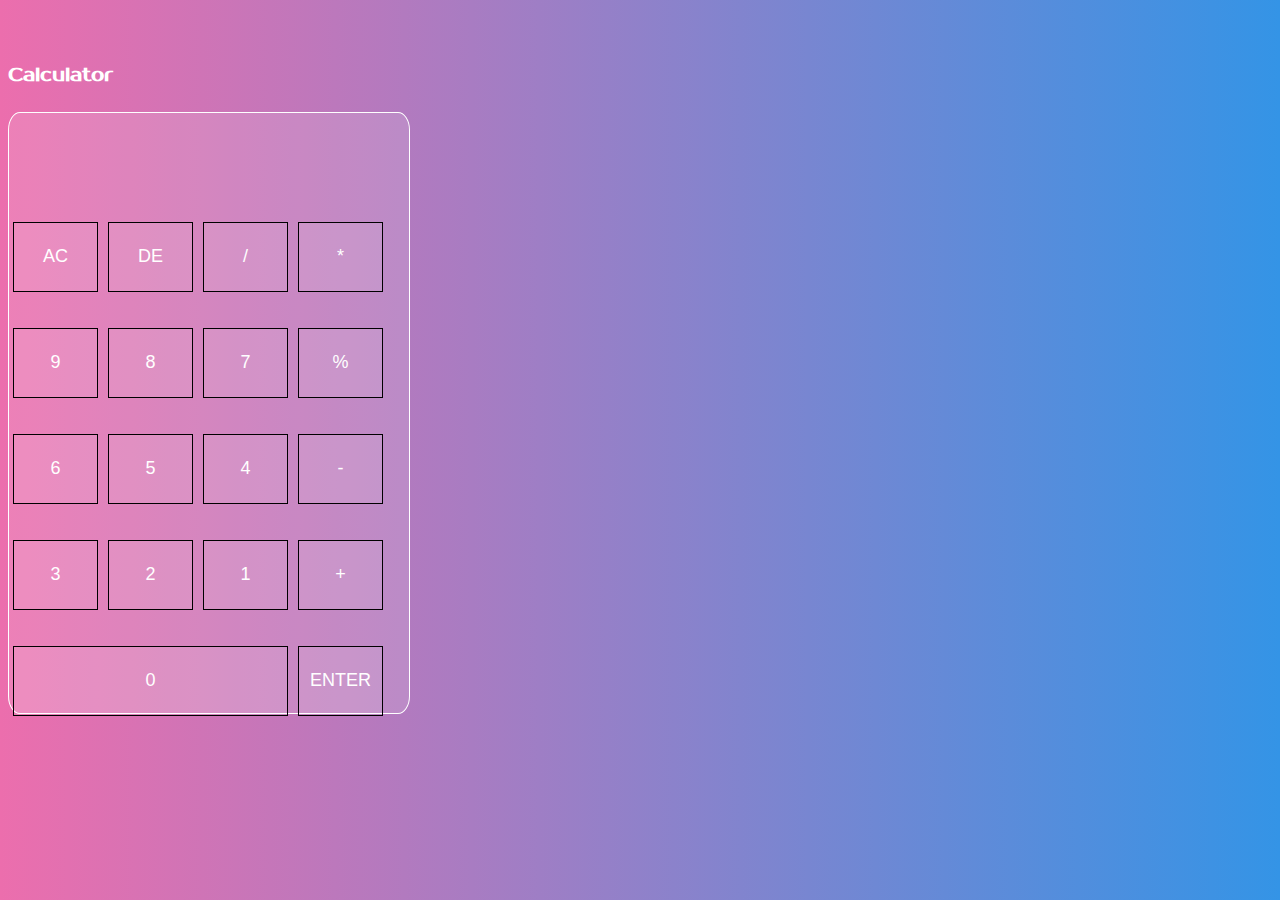
<file: Calculator/index.html>
<!DOCTYPE html>
<html>
<head>
	<meta charset="utf-8" lang="en">
	<meta name="viewport" content="width=device-width, initial-scale=1">
	<title>Calculator</title>
	<link href="https://cdn.jsdelivr.net/npm/bootstrap@5.0.2/dist/css/bootstrap.min.css" rel="stylesheet" integrity="sha384-EVSTQN3/azprG1Anm3QDgpJLIm9Nao0Yz1ztcQTwFspd3yD65VohhpuuCOmLASjC" crossorigin="anonymous">
	<link rel="stylesheet" type="text/css" href="style.css">
<body>
	<script type="text/javascript">
		function calc()
		{
			var value = document.getElementById("display").innerHTML;
			var ans = eval(value);
			document.getElementById("display").innerHTML = ans;
		}
		function del()
		{
			var value = document.getElementById("display").innerHTML;
			var ans = value.slice(0,-1);
			document.getElementById("display").innerHTML = ans;
		}
	</script>
	<div class="container-fluid content">
		<div class="container">
			<h3 class="text-center">Calculator</h3>
			<div class="container box">
				<br/>
				<h3 class="text-end" id="display"></h3>
				<p>
					<button onclick="document.getElementById('display').innerHTML = '';">AC</button>
					<button onclick="del()">DE</button>
					<button onclick="document.getElementById('display').innerHTML += '/';">/</button>
					<button onclick="document.getElementById('display').innerHTML += '*';">*</button>
				</p>
				<p>
					<button onclick="document.getElementById('display').innerHTML += '9';">9</button>
					<button onclick="document.getElementById('display').innerHTML += '8';">8</button>
					<button onclick="document.getElementById('display').innerHTML += '7';">7</button>
					<button onclick="document.getElementById('display').innerHTML += '%';">%</button>
				</p>
				<p>
					<button onclick="document.getElementById('display').innerHTML += '6';">6</button>
					<button onclick="document.getElementById('display').innerHTML += '5';">5</button>
					<button onclick="document.getElementById('display').innerHTML += '4';">4</button>
					<button onclick="document.getElementById('display').innerHTML += '-';">-</button>
				</p>
				<p>
					<button onclick="document.getElementById('display').innerHTML += '3';">3</button>
					<button onclick="document.getElementById('display').innerHTML += '2';">2</button>
					<button onclick="document.getElementById('display').innerHTML += '1';">1</button>
					<button onclick="document.getElementById('display').innerHTML += '+';">+</button>
				</p>
				<p>
					<button class="third" onclick="document.getElementById('display').innerHTML = '0';">0</button>
					<button class="one" onclick='calc()'>ENTER</button>
				</p>
			</div>
		</div>
	</div>

	<script src="https://cdn.jsdelivr.net/npm/bootstrap@5.0.2/dist/js/bootstrap.bundle.min.js" integrity="sha384-MrcW6ZMFYlzcLA8Nl+NtUVF0sA7MsXsP1UyJoMp4YLEuNSfAP+JcXn/tWtIaxVXM" crossorigin="anonymous"></script>
	<script src="https://cdn.jsdelivr.net/npm/@popperjs/core@2.9.2/dist/umd/popper.min.js" integrity="sha384-IQsoLXl5PILFhosVNubq5LC7Qb9DXgDA9i+tQ8Zj3iwWAwPtgFTxbJ8NT4GN1R8p" crossorigin="anonymous"></script>
	<script src="https://cdn.jsdelivr.net/npm/bootstrap@5.0.2/dist/js/bootstrap.min.js" integrity="sha384-cVKIPhGWiC2Al4u+LWgxfKTRIcfu0JTxR+EQDz/bgldoEyl4H0zUF0QKbrJ0EcQF" crossorigin="anonymous"></script>
</body>
</html>
</file>
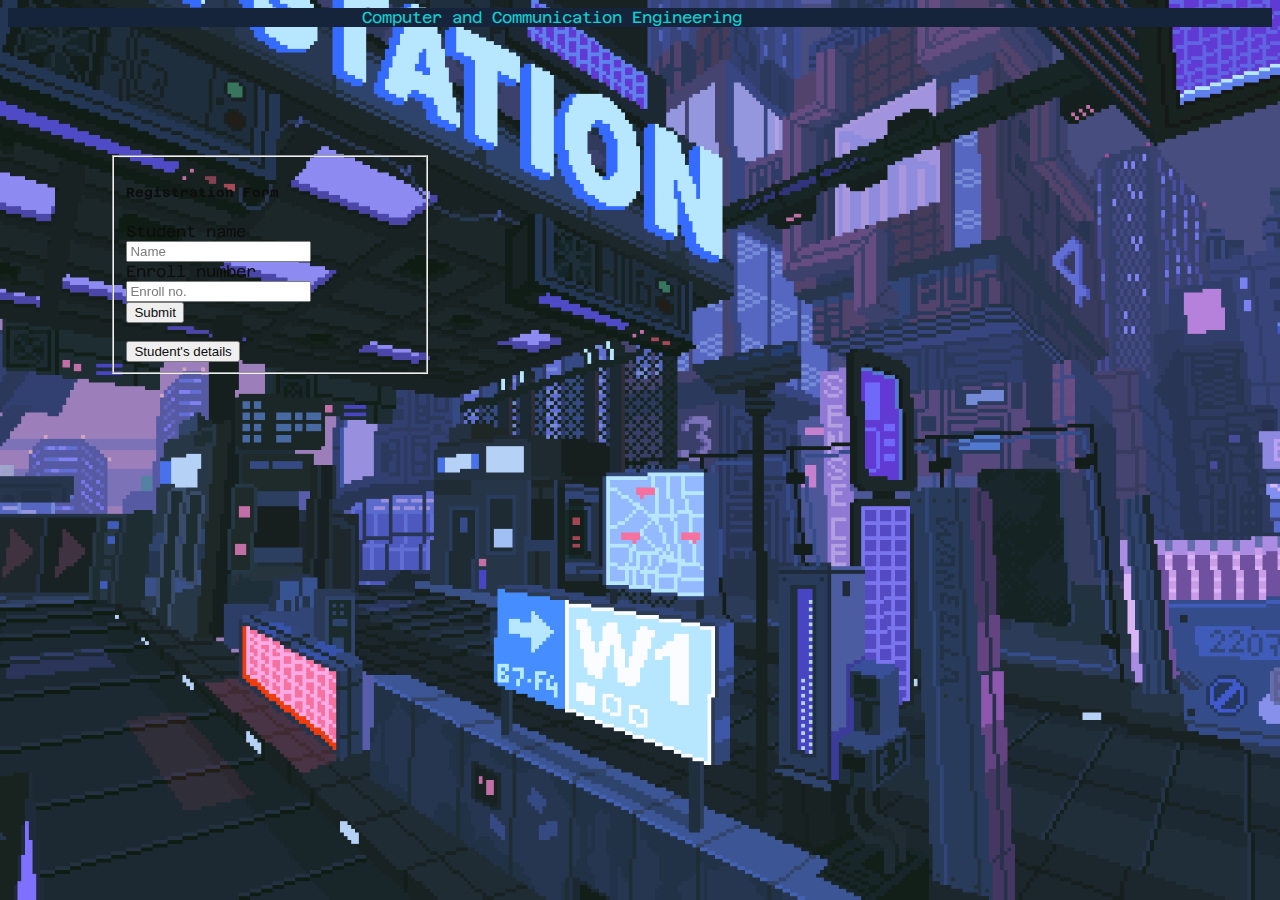
<file: Register form/index.html>
<!DOCTYPE html>
<html>
  <head>
    <meta charset="utf-8">
    <title>Rakesh Kumar </title>
    <meta name="viewport" content="width=device-width, initial-scale=1.0">
    <link rel="shortcut icon" href="image/fav-icon.png" type="image/x-icon">
    <!-- Bootstrap CSS -->
	<link href="https://cdn.jsdelivr.net/npm/bootstrap@5.0.2/dist/css/bootstrap.min.css" rel="stylesheet" integrity="sha384-EVSTQN3/azprG1Anm3QDgpJLIm9Nao0Yz1ztcQTwFspd3yD65VohhpuuCOmLASjC" crossorigin="anonymous">
	<!-- My Css -->
    <link rel="stylesheet" type="text/css" href="index.css">
	<!-- Javascript libraries -->
	<script src="node_modules/papaparse/papaparse.js"></script>	
  </head>
  <body>
	    <header id="nav-header">
	    	<nav class="navbar navbar-expand-lg">
	  				<div class="container">
  						<h class="navbar-brand">
                            Computer and Communication Engineering       
                        </h>
					</div>    					
			</nav>
    	</header>
	    <!-- End Header -->

	    <!-- Content -->
	    <div class="container" id="card">
				<fieldset>
					<div class="card" style="width: 18rem;">
						<div class="card-body">
						<div>
						  <h5 id="register_title" class="card-title">Registration Form</h5>
						  <form action="registration.php" method="POST">
						 	<div class="mb-3">
								<label id="username" for="disabledTextInput" class="form-label">Student name</label>
								<input type="text" id="username-value" class="form-control" placeholder="Name" name="student_name">
				  			</div>
				  			<div class="mb-3">
								<label id="register_no" for="disabledTextInput class="form-label">Enroll number</label>
								<input type="text" id="register-value" class="form-control" placeholder="Enroll no." name="reg_no">
				  			</div>
				  			<button type="submit" id="submit-btn" class="btn btn-primary">Submit</button>
						  </form>
						</div><br/>
					
						<a href="details.html" id="detail-button"><button type="submit" class="btn btn-success">Student's details</button></a>
						</div>		  
					</fieldset>	
						  
			
		</div>
  		<!-- JavaScript Code -->
		  <script src="https://cdn.jsdelivr.net/npm/bootstrap@5.0.2/dist/js/bootstrap.bundle.min.js" integrity="sha384-MrcW6ZMFYlzcLA8Nl+NtUVF0sA7MsXsP1UyJoMp4YLEuNSfAP+JcXn/tWtIaxVXM" crossorigin="anonymous"></script>
  		<!-- Separate -->
		<script src="https://cdn.jsdelivr.net/npm/@popperjs/core@2.9.2/dist/umd/popper.min.js" integrity="sha384-IQsoLXl5PILFhosVNubq5LC7Qb9DXgDA9i+tQ8Zj3iwWAwPtgFTxbJ8NT4GN1R8p" crossorigin="anonymous"></script>
		<script src="https://cdn.jsdelivr.net/npm/bootstrap@5.0.2/dist/js/bootstrap.min.js" integrity="sha384-cVKIPhGWiC2Al4u+LWgxfKTRIcfu0JTxR+EQDz/bgldoEyl4H0zUF0QKbrJ0EcQF" crossorigin="anonymous"></script>
		<!-- Own Js -->
		
		<!-- Footer -->

  </body>
</html>
</file>
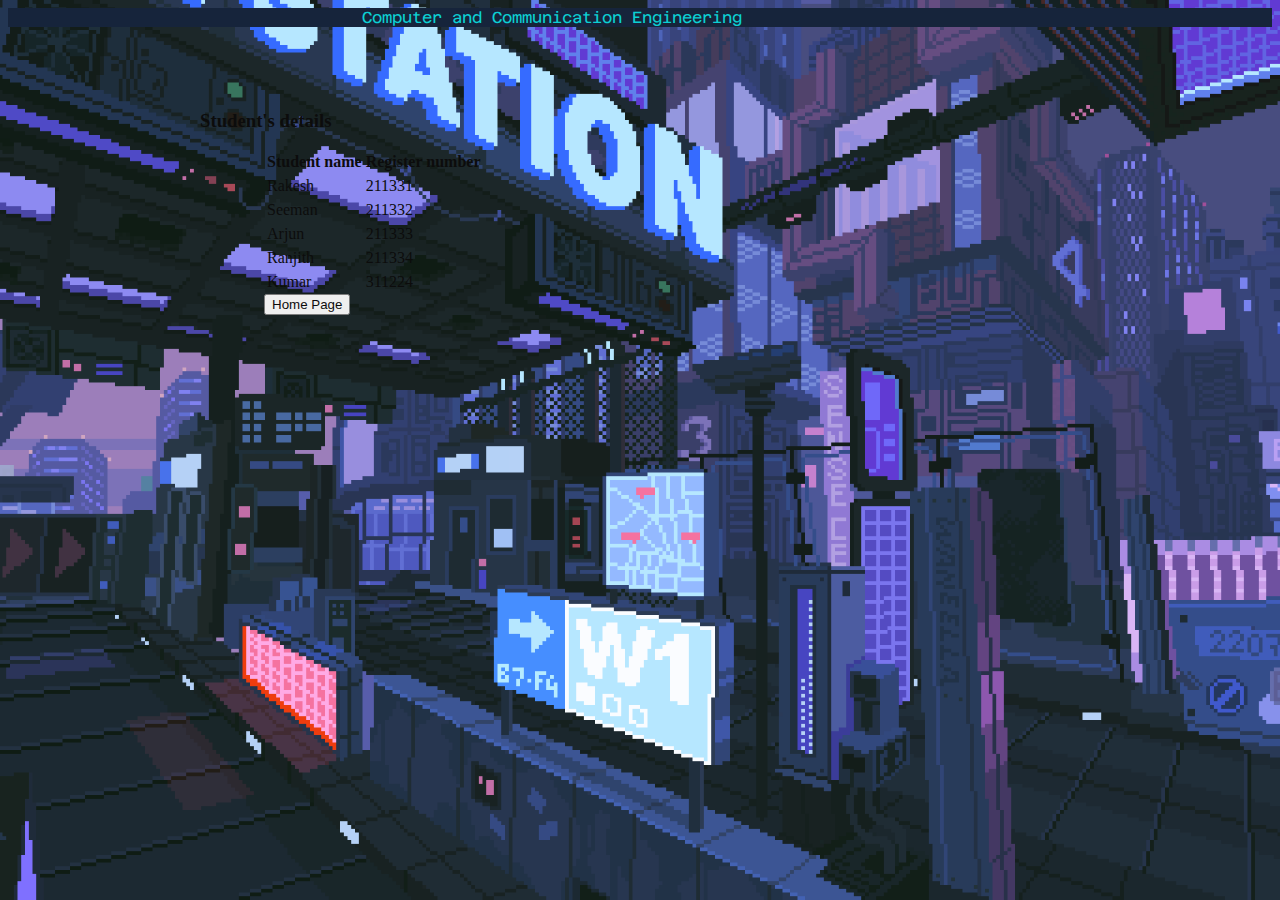
<file: Register form/details.html>
<!DOCTYPE html>
<html>
  <head>
    <meta charat="utf-8">
    <title>Rakesh Kumar </title>
    <meta name="viewport" content="width=device-width, initial-scale=1.0">
    <link rel="shortcut icon" href="image/fav-icon.png" type="image/x-icon">
    <!-- Bootstrap CSS -->
    <link href="https://cdn.jsdelivr.net/npm/bootstrap@5.0.2/dist/css/bootstrap.min.css" rel="stylesheet" integrity="sha384-EVSTQN3/azprG1Anm3QDgpJLIm9Nao0Yz1ztcQTwFspd3yD65VohhpuuCOmLASjC" crossorigin="anonymous">
    <!-- My Css -->
    <link rel="stylesheet" type="text/css" href="details.css">
    <!-- Javascript Library -->
    <script src="node_modules/papaparse/papaparse.js"></script>
    <!-- Detail Javascript -->
    <script src="details.js"></script>
  </head>
  <body>
	    <header id="nav-header">
	    	<nav class="navbar navbar-expand-lg">
	  				<div class="container">
  						<h class="navbar-brand">
                            Computer and Communication Engineering       
                        </h>
					</div>    					
			</nav>
    	</header>
        <main id="content">
            <div class="container">
                <div class="card text-center">
                    <div class="card-header">
                      <h3>Student's details</h3>
                    </div>
                    <div class="card-body">
                      <table class="table">
                        <thead>
                          <tr>
                            <th scope="col">Student name</th>
                            <th scope="col">Register number</th>
                          </tr>
                        </thead>
                        <tbody id="table-body">
                        </tbody>
                      </table>
                      <a href="index.html" id="detail-button"><button type="submit" class="btn btn-primary">Home Page</button></a>                    
                    </div>
                  </div>
              </div>
        </main>
</body>
</html>
</file>
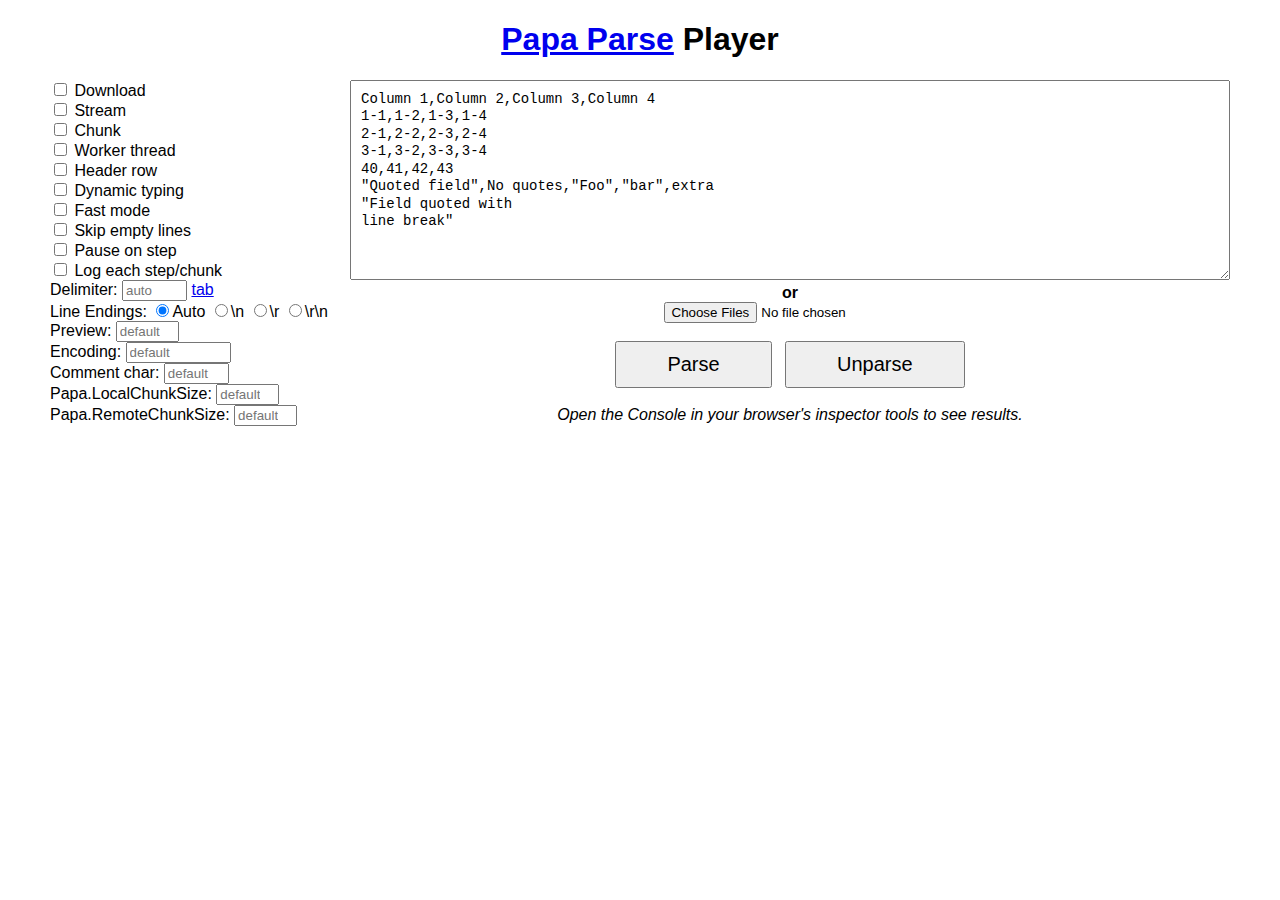
<file: Register form/node_modules/papaparse/player/player.html>
<!DOCTYPE html>
<html>
	<head>
		<title>Papa Parse Player</title>
		<meta charset="utf-8">
		<link rel="stylesheet" href="player.css">
		<script src="http://ajax.googleapis.com/ajax/libs/jquery/3.5.1/jquery.min.js"></script>
		<script src="../papaparse.js"></script>
		<script src="player.js"></script>
	</head>
	<body>
		<h1><a href="http://papaparse.com">Papa Parse</a> Player</h1>

		<div class="grid-container">

			<div class="grid-25">
				<label><input type="checkbox" id="download"> Download</label>
				<label><input type="checkbox" id="stream"> Stream</label>
				<label><input type="checkbox" id="chunk"> Chunk</label>
				<label><input type="checkbox" id="worker"> Worker thread</label>
				<label><input type="checkbox" id="header"> Header row</label>
				<label><input type="checkbox" id="dynamicTyping"> Dynamic typing</label>
				<label><input type="checkbox" id="fastmode"> Fast mode</label>
				<label><input type="checkbox" id="skipEmptyLines"> Skip empty lines</label>
				<label><input type="checkbox" id="step-pause"> Pause on step</label>
				<label><input type="checkbox" id="print-steps"> Log each step/chunk</label>
				
				<label>Delimiter: <input type="text" size="5" placeholder="auto" id="delimiter"> <a href="javascript:" id="insert-tab">tab</a></label>

				Line Endings: 

				<label style="display: inline;"><input type="radio" name="newline" id="newline-auto" checked>Auto</label>
				<label style="display: inline;"><input type="radio" name="newline" id="newline-n">\n</label>
				<label style="display: inline;"><input type="radio" name="newline" id="newline-r">\r</label>
				<label style="display: inline;"><input type="radio" name="newline" id="newline-rn">\r\n</label>				
				
				<label>Preview: <input type="number" min="0" max="1000" placeholder="default" id="preview"></label>
				
				<label>Encoding: <input type="text" id="encoding" placeholder="default" size="10"></label>
				
				<label>Comment char: <input type="text" size="5" maxlength="1" placeholder="default" id="comments"></label>
				
				<label>Papa.LocalChunkSize: <input type="number" min="0" placeholder="default" id="localChunkSize"></label>
				
				<label>Papa.RemoteChunkSize: <input type="number" min="0" placeholder="default" id="remoteChunkSize"></label>
			</div>

			<div class="grid-75 text-center">

				<textarea id="input" placeholder="Input">Column 1,Column 2,Column 3,Column 4
1-1,1-2,1-3,1-4
2-1,2-2,2-3,2-4
3-1,3-2,3-3,3-4
40,41,42,43
"Quoted field",No quotes,"Foo","bar",extra
"Field quoted with
line break"</textarea>
		
				<br>
				<b>or</b>
				<br>

				<input type="file" id="files" multiple>
			
				<br><br>

				<button id="submit-parse">Parse</button>
				&nbsp;
				<button id="submit-unparse">Unparse</button>

				<br><br>

				<i>Open the Console in your browser's inspector tools to see results.</i>
			</div>

		</div>
	</body>
</html>
</file>
<file: Calculator/style.css>
@import url('https://fonts.googleapis.com/css2?family=Prosto+One&display=swap');
body {
    background: linear-gradient(270deg,#3494E6,#EC6EAD);
    font-family: 'Prosto One', cursive;
    color: white;
}

.content {
	margin-top: 5%;
}

.box {
	margin-top: 2%;
	height: 600px;
	width: 400px;
	background: rgba(255, 255, 255, 0.13);
	border-radius: 3%;
	border: 1px solid white;
}

button {
	width: 85px;
	height: 70px;
	background: rgba(255, 255, 255, 0.1);
	border: 1px solid black	;
	margin-left: 1%;
	margin-top: 5%;
	color: white;
	font-size: large;
}

button:hover {
	background: rgba(0, 0, 0, 0.1);
}

.third {
	width: 275px;
}

#display {
	height: 30px;
}

@media all and (max-width: 640px)
{
	body {
		background: linear-gradient(270deg,#e96443,#904e95);
	}

	.content {
		margin-top: 15%;
	}

	.box {
		margin-top: 10%;
		width: 350px;
	}

	button {
		width: 70px;
		font-size: small;
	}

	.third {
		width: 230px;
	}


}
</file>
<file: Register form/index.css>
@import url('https://fonts.googleapis.com/css2?family=Alumni+Sans:ital,wght@1,300&family=Azeret+Mono:ital,wght@1,500&display=swap');
@import url('https://fonts.googleapis.com/css2?family=Anton&family=Oswald:wght@700&display=swap');
@import url('https://fonts.googleapis.com/css2?family=Abril+Fatface&family=Anton&family=Orbitron:wght@900&family=Oswald:wght@700&family=Permanent+Marker&display=swap');
@import url('https://fonts.googleapis.com/css2?family=Fjalla+One&display=swap');

html{
	cursor: context-menu;
    background: url(background.gif) no-repeat center center fixed;
	-webkit-background-size: cover;
    -moz-background-size: cover;
    -o-background-size: cover;
    background-size: cover;
    opacity: 95%;
}

#nav-header{
	background-color: #0A1931;
}

#card{
	position: absolute;
	display: flex;
	justify-content: center;
	align-items: center;
	margin-top: 10%;
	margin-left: 8%;
}

.navbar-brand{
	margin-left: 28%;
	color:darkturquoise;
	font-family: 'Alumni Sans', sans-serif;
	font-family: 'Azeret Mono', monospace;
}


#register_no{
	color: black;
	font-family: 'Alumni Sans', sans-serif;
	font-family: 'Azeret Mono', monospace;
}

#username{
	color: black;
	font-family: 'Alumni Sans', sans-serif;
	font-family: 'Azeret Mono', monospace;
}

#register_title{
	color: black;
	font-family: 'Alumni Sans', sans-serif;
	font-family: 'Azeret Mono', monospace;
}
</file>
<file: Register form/details.css>
@import url('https://fonts.googleapis.com/css2?family=Alumni+Sans:ital,wght@1,300&family=Azeret+Mono:ital,wght@1,500&display=swap');
@import url('https://fonts.googleapis.com/css2?family=Anton&family=Oswald:wght@700&display=swap');
@import url('https://fonts.googleapis.com/css2?family=Abril+Fatface&family=Anton&family=Orbitron:wght@900&family=Oswald:wght@700&family=Permanent+Marker&display=swap');
@import url('https://fonts.googleapis.com/css2?family=Fjalla+One&display=swap');

html{
	cursor: context-menu;
    background: url(background.gif) no-repeat center center fixed;
	-webkit-background-size: cover;
    -moz-background-size: cover;
    -o-background-size: cover;
    background-size: cover;
    opacity: 95%;
}

#nav-header{
	background-color: #0A1931;
}

.card{
    position: absolute;
    min-height: 60%;
    min-width: 50%;
    margin-left: 15%;
    margin-top: 5%;    
}

.navbar-brand{
	margin-left: 28%;
	color:darkturquoise;
	font-family: 'Alumni Sans', sans-serif;
	font-family: 'Azeret Mono', monospace;
}

.card-body{
    margin-left: 10%;
    margin-right: 10%;
}
</file>
<file: Register form/node_modules/papaparse/player/player.css>
body {
	font-family: 'Source Sans Pro', sans-serif;
}

h1 {
	text-align: center;
}

textarea,
button {
	font-size: 14px;
}

textarea {
	box-sizing: border-box;
	font: 14px/1.25em Menlo, Monaco, 'Courier New', monospace;
	width: 100%;
	padding: 10px;
	max-width: 900px;
	height: 200px;
}

button {
	padding: 10px 50px;
	font-size: 20px;
}

label {
	display: block;
}

input[type=number] {
	width: 55px;
}


.text-center {
	text-align: center;
}









/* ============================================ */
/* This file has a mobile-to-desktop breakpoint */
/* ============================================ */
@media screen and (max-width: 400px) {
	@-ms-viewport {
		width: 320px;
	}
}
.clear {
	clear: both;
	display: block;
	overflow: hidden;
	visibility: hidden;
	width: 0;
	height: 0;
}

.grid-container:before, .clearfix:before,
.grid-container:after,
.clearfix:after {
	content: ".";
	display: block;
	overflow: hidden;
	visibility: hidden;
	font-size: 0;
	line-height: 0;
	width: 0;
	height: 0;
}

.grid-container:after, .clearfix:after {
	clear: both;
}

.grid-container {
	margin-left: auto;
	margin-right: auto;
	max-width: 1200px;
	padding-left: 10px;
	padding-right: 10px;
}

.grid-5, .mobile-grid-5, .grid-10, .mobile-grid-10, .grid-15, .mobile-grid-15, .grid-20, .mobile-grid-20, .grid-25, .mobile-grid-25, .grid-30, .mobile-grid-30, .grid-35, .mobile-grid-35, .grid-40, .mobile-grid-40, .grid-45, .mobile-grid-45, .grid-50, .mobile-grid-50, .grid-55, .mobile-grid-55, .grid-60, .mobile-grid-60, .grid-65, .mobile-grid-65, .grid-70, .mobile-grid-70, .grid-75, .mobile-grid-75, .grid-80, .mobile-grid-80, .grid-85, .mobile-grid-85, .grid-90, .mobile-grid-90, .grid-95, .mobile-grid-95, .grid-100, .mobile-grid-100, .grid-33, .mobile-grid-33, .grid-66, .mobile-grid-66 {
	-moz-box-sizing: border-box;
	-webkit-box-sizing: border-box;
	box-sizing: border-box;
	padding-left: 10px;
	padding-right: 10px;
}

.grid-parent {
	padding-left: 0;
	padding-right: 0;
}

@media screen and (max-width: 767px) {
	.mobile-grid-100:before,
	.mobile-grid-100:after {
		content: ".";
		display: block;
		overflow: hidden;
		visibility: hidden;
		font-size: 0;
		line-height: 0;
		width: 0;
		height: 0;
	}

	.mobile-grid-100:after {
		clear: both;
	}

	.mobile-push-5, .mobile-pull-5, .mobile-push-10, .mobile-pull-10, .mobile-push-15, .mobile-pull-15, .mobile-push-20, .mobile-pull-20, .mobile-push-25, .mobile-pull-25, .mobile-push-30, .mobile-pull-30, .mobile-push-35, .mobile-pull-35, .mobile-push-40, .mobile-pull-40, .mobile-push-45, .mobile-pull-45, .mobile-push-50, .mobile-pull-50, .mobile-push-55, .mobile-pull-55, .mobile-push-60, .mobile-pull-60, .mobile-push-65, .mobile-pull-65, .mobile-push-70, .mobile-pull-70, .mobile-push-75, .mobile-pull-75, .mobile-push-80, .mobile-pull-80, .mobile-push-85, .mobile-pull-85, .mobile-push-90, .mobile-pull-90, .mobile-push-95, .mobile-pull-95, .mobile-push-33, .mobile-pull-33, .mobile-push-66, .mobile-pull-66 {
		position: relative;
	}

	.hide-on-mobile {
		display: none !important;
	}

	.mobile-grid-5 {
		float: left;
		width: 5%;
	}

	.mobile-prefix-5 {
		margin-left: 5%;
	}

	.mobile-suffix-5 {
		margin-right: 5%;
	}

	.mobile-push-5 {
		left: 5%;
	}

	.mobile-pull-5 {
		left: -5%;
	}

	.mobile-grid-10 {
		float: left;
		width: 10%;
	}

	.mobile-prefix-10 {
		margin-left: 10%;
	}

	.mobile-suffix-10 {
		margin-right: 10%;
	}

	.mobile-push-10 {
		left: 10%;
	}

	.mobile-pull-10 {
		left: -10%;
	}

	.mobile-grid-15 {
		float: left;
		width: 15%;
	}

	.mobile-prefix-15 {
		margin-left: 15%;
	}

	.mobile-suffix-15 {
		margin-right: 15%;
	}

	.mobile-push-15 {
		left: 15%;
	}

	.mobile-pull-15 {
		left: -15%;
	}

	.mobile-grid-20 {
		float: left;
		width: 20%;
	}

	.mobile-prefix-20 {
		margin-left: 20%;
	}

	.mobile-suffix-20 {
		margin-right: 20%;
	}

	.mobile-push-20 {
		left: 20%;
	}

	.mobile-pull-20 {
		left: -20%;
	}

	.mobile-grid-25 {
		float: left;
		width: 25%;
	}

	.mobile-prefix-25 {
		margin-left: 25%;
	}

	.mobile-suffix-25 {
		margin-right: 25%;
	}

	.mobile-push-25 {
		left: 25%;
	}

	.mobile-pull-25 {
		left: -25%;
	}

	.mobile-grid-30 {
		float: left;
		width: 30%;
	}

	.mobile-prefix-30 {
		margin-left: 30%;
	}

	.mobile-suffix-30 {
		margin-right: 30%;
	}

	.mobile-push-30 {
		left: 30%;
	}

	.mobile-pull-30 {
		left: -30%;
	}

	.mobile-grid-35 {
		float: left;
		width: 35%;
	}

	.mobile-prefix-35 {
		margin-left: 35%;
	}

	.mobile-suffix-35 {
		margin-right: 35%;
	}

	.mobile-push-35 {
		left: 35%;
	}

	.mobile-pull-35 {
		left: -35%;
	}

	.mobile-grid-40 {
		float: left;
		width: 40%;
	}

	.mobile-prefix-40 {
		margin-left: 40%;
	}

	.mobile-suffix-40 {
		margin-right: 40%;
	}

	.mobile-push-40 {
		left: 40%;
	}

	.mobile-pull-40 {
		left: -40%;
	}

	.mobile-grid-45 {
		float: left;
		width: 45%;
	}

	.mobile-prefix-45 {
		margin-left: 45%;
	}

	.mobile-suffix-45 {
		margin-right: 45%;
	}

	.mobile-push-45 {
		left: 45%;
	}

	.mobile-pull-45 {
		left: -45%;
	}

	.mobile-grid-50 {
		float: left;
		width: 50%;
	}

	.mobile-prefix-50 {
		margin-left: 50%;
	}

	.mobile-suffix-50 {
		margin-right: 50%;
	}

	.mobile-push-50 {
		left: 50%;
	}

	.mobile-pull-50 {
		left: -50%;
	}

	.mobile-grid-55 {
		float: left;
		width: 55%;
	}

	.mobile-prefix-55 {
		margin-left: 55%;
	}

	.mobile-suffix-55 {
		margin-right: 55%;
	}

	.mobile-push-55 {
		left: 55%;
	}

	.mobile-pull-55 {
		left: -55%;
	}

	.mobile-grid-60 {
		float: left;
		width: 60%;
	}

	.mobile-prefix-60 {
		margin-left: 60%;
	}

	.mobile-suffix-60 {
		margin-right: 60%;
	}

	.mobile-push-60 {
		left: 60%;
	}

	.mobile-pull-60 {
		left: -60%;
	}

	.mobile-grid-65 {
		float: left;
		width: 65%;
	}

	.mobile-prefix-65 {
		margin-left: 65%;
	}

	.mobile-suffix-65 {
		margin-right: 65%;
	}

	.mobile-push-65 {
		left: 65%;
	}

	.mobile-pull-65 {
		left: -65%;
	}

	.mobile-grid-70 {
		float: left;
		width: 70%;
	}

	.mobile-prefix-70 {
		margin-left: 70%;
	}

	.mobile-suffix-70 {
		margin-right: 70%;
	}

	.mobile-push-70 {
		left: 70%;
	}

	.mobile-pull-70 {
		left: -70%;
	}

	.mobile-grid-75 {
		float: left;
		width: 75%;
	}

	.mobile-prefix-75 {
		margin-left: 75%;
	}

	.mobile-suffix-75 {
		margin-right: 75%;
	}

	.mobile-push-75 {
		left: 75%;
	}

	.mobile-pull-75 {
		left: -75%;
	}

	.mobile-grid-80 {
		float: left;
		width: 80%;
	}

	.mobile-prefix-80 {
		margin-left: 80%;
	}

	.mobile-suffix-80 {
		margin-right: 80%;
	}

	.mobile-push-80 {
		left: 80%;
	}

	.mobile-pull-80 {
		left: -80%;
	}

	.mobile-grid-85 {
		float: left;
		width: 85%;
	}

	.mobile-prefix-85 {
		margin-left: 85%;
	}

	.mobile-suffix-85 {
		margin-right: 85%;
	}

	.mobile-push-85 {
		left: 85%;
	}

	.mobile-pull-85 {
		left: -85%;
	}

	.mobile-grid-90 {
		float: left;
		width: 90%;
	}

	.mobile-prefix-90 {
		margin-left: 90%;
	}

	.mobile-suffix-90 {
		margin-right: 90%;
	}

	.mobile-push-90 {
		left: 90%;
	}

	.mobile-pull-90 {
		left: -90%;
	}

	.mobile-grid-95 {
		float: left;
		width: 95%;
	}

	.mobile-prefix-95 {
		margin-left: 95%;
	}

	.mobile-suffix-95 {
		margin-right: 95%;
	}

	.mobile-push-95 {
		left: 95%;
	}

	.mobile-pull-95 {
		left: -95%;
	}

	.mobile-grid-33 {
		float: left;
		width: 33.33333%;
	}

	.mobile-prefix-33 {
		margin-left: 33.33333%;
	}

	.mobile-suffix-33 {
		margin-right: 33.33333%;
	}

	.mobile-push-33 {
		left: 33.33333%;
	}

	.mobile-pull-33 {
		left: -33.33333%;
	}

	.mobile-grid-66 {
		float: left;
		width: 66.66667%;
	}

	.mobile-prefix-66 {
		margin-left: 66.66667%;
	}

	.mobile-suffix-66 {
		margin-right: 66.66667%;
	}

	.mobile-push-66 {
		left: 66.66667%;
	}

	.mobile-pull-66 {
		left: -66.66667%;
	}

	.mobile-grid-100 {
		clear: both;
		width: 100%;
	}
}
@media screen and (min-width: 768px) {
	.grid-100:before,
	.grid-100:after {
		content: ".";
		display: block;
		overflow: hidden;
		visibility: hidden;
		font-size: 0;
		line-height: 0;
		width: 0;
		height: 0;
	}

	.grid-100:after {
		clear: both;
	}

	.push-5, .pull-5, .push-10, .pull-10, .push-15, .pull-15, .push-20, .pull-20, .push-25, .pull-25, .push-30, .pull-30, .push-35, .pull-35, .push-40, .pull-40, .push-45, .pull-45, .push-50, .pull-50, .push-55, .pull-55, .push-60, .pull-60, .push-65, .pull-65, .push-70, .pull-70, .push-75, .pull-75, .push-80, .pull-80, .push-85, .pull-85, .push-90, .pull-90, .push-95, .pull-95, .push-33, .pull-33, .push-66, .pull-66 {
		position: relative;
	}

	.hide-on-desktop {
		display: none !important;
	}

	.grid-5 {
		float: left;
		width: 5%;
	}

	.prefix-5 {
		margin-left: 5%;
	}

	.suffix-5 {
		margin-right: 5%;
	}

	.push-5 {
		left: 5%;
	}

	.pull-5 {
		left: -5%;
	}

	.grid-10 {
		float: left;
		width: 10%;
	}

	.prefix-10 {
		margin-left: 10%;
	}

	.suffix-10 {
		margin-right: 10%;
	}

	.push-10 {
		left: 10%;
	}

	.pull-10 {
		left: -10%;
	}

	.grid-15 {
		float: left;
		width: 15%;
	}

	.prefix-15 {
		margin-left: 15%;
	}

	.suffix-15 {
		margin-right: 15%;
	}

	.push-15 {
		left: 15%;
	}

	.pull-15 {
		left: -15%;
	}

	.grid-20 {
		float: left;
		width: 20%;
	}

	.prefix-20 {
		margin-left: 20%;
	}

	.suffix-20 {
		margin-right: 20%;
	}

	.push-20 {
		left: 20%;
	}

	.pull-20 {
		left: -20%;
	}

	.grid-25 {
		float: left;
		width: 25%;
	}

	.prefix-25 {
		margin-left: 25%;
	}

	.suffix-25 {
		margin-right: 25%;
	}

	.push-25 {
		left: 25%;
	}

	.pull-25 {
		left: -25%;
	}

	.grid-30 {
		float: left;
		width: 30%;
	}

	.prefix-30 {
		margin-left: 30%;
	}

	.suffix-30 {
		margin-right: 30%;
	}

	.push-30 {
		left: 30%;
	}

	.pull-30 {
		left: -30%;
	}

	.grid-35 {
		float: left;
		width: 35%;
	}

	.prefix-35 {
		margin-left: 35%;
	}

	.suffix-35 {
		margin-right: 35%;
	}

	.push-35 {
		left: 35%;
	}

	.pull-35 {
		left: -35%;
	}

	.grid-40 {
		float: left;
		width: 40%;
	}

	.prefix-40 {
		margin-left: 40%;
	}

	.suffix-40 {
		margin-right: 40%;
	}

	.push-40 {
		left: 40%;
	}

	.pull-40 {
		left: -40%;
	}

	.grid-45 {
		float: left;
		width: 45%;
	}

	.prefix-45 {
		margin-left: 45%;
	}

	.suffix-45 {
		margin-right: 45%;
	}

	.push-45 {
		left: 45%;
	}

	.pull-45 {
		left: -45%;
	}

	.grid-50 {
		float: left;
		width: 50%;
	}

	.prefix-50 {
		margin-left: 50%;
	}

	.suffix-50 {
		margin-right: 50%;
	}

	.push-50 {
		left: 50%;
	}

	.pull-50 {
		left: -50%;
	}

	.grid-55 {
		float: left;
		width: 55%;
	}

	.prefix-55 {
		margin-left: 55%;
	}

	.suffix-55 {
		margin-right: 55%;
	}

	.push-55 {
		left: 55%;
	}

	.pull-55 {
		left: -55%;
	}

	.grid-60 {
		float: left;
		width: 60%;
	}

	.prefix-60 {
		margin-left: 60%;
	}

	.suffix-60 {
		margin-right: 60%;
	}

	.push-60 {
		left: 60%;
	}

	.pull-60 {
		left: -60%;
	}

	.grid-65 {
		float: left;
		width: 65%;
	}

	.prefix-65 {
		margin-left: 65%;
	}

	.suffix-65 {
		margin-right: 65%;
	}

	.push-65 {
		left: 65%;
	}

	.pull-65 {
		left: -65%;
	}

	.grid-70 {
		float: left;
		width: 70%;
	}

	.prefix-70 {
		margin-left: 70%;
	}

	.suffix-70 {
		margin-right: 70%;
	}

	.push-70 {
		left: 70%;
	}

	.pull-70 {
		left: -70%;
	}

	.grid-75 {
		float: left;
		width: 75%;
	}

	.prefix-75 {
		margin-left: 75%;
	}

	.suffix-75 {
		margin-right: 75%;
	}

	.push-75 {
		left: 75%;
	}

	.pull-75 {
		left: -75%;
	}

	.grid-80 {
		float: left;
		width: 80%;
	}

	.prefix-80 {
		margin-left: 80%;
	}

	.suffix-80 {
		margin-right: 80%;
	}

	.push-80 {
		left: 80%;
	}

	.pull-80 {
		left: -80%;
	}

	.grid-85 {
		float: left;
		width: 85%;
	}

	.prefix-85 {
		margin-left: 85%;
	}

	.suffix-85 {
		margin-right: 85%;
	}

	.push-85 {
		left: 85%;
	}

	.pull-85 {
		left: -85%;
	}

	.grid-90 {
		float: left;
		width: 90%;
	}

	.prefix-90 {
		margin-left: 90%;
	}

	.suffix-90 {
		margin-right: 90%;
	}

	.push-90 {
		left: 90%;
	}

	.pull-90 {
		left: -90%;
	}

	.grid-95 {
		float: left;
		width: 95%;
	}

	.prefix-95 {
		margin-left: 95%;
	}

	.suffix-95 {
		margin-right: 95%;
	}

	.push-95 {
		left: 95%;
	}

	.pull-95 {
		left: -95%;
	}

	.grid-33 {
		float: left;
		width: 33.33333%;
	}

	.prefix-33 {
		margin-left: 33.33333%;
	}

	.suffix-33 {
		margin-right: 33.33333%;
	}

	.push-33 {
		left: 33.33333%;
	}

	.pull-33 {
		left: -33.33333%;
	}

	.grid-66 {
		float: left;
		width: 66.66667%;
	}

	.prefix-66 {
		margin-left: 66.66667%;
	}

	.suffix-66 {
		margin-right: 66.66667%;
	}

	.push-66 {
		left: 66.66667%;
	}

	.pull-66 {
		left: -66.66667%;
	}

	.grid-100 {
		clear: both;
		width: 100%;
	}
}
</file>
